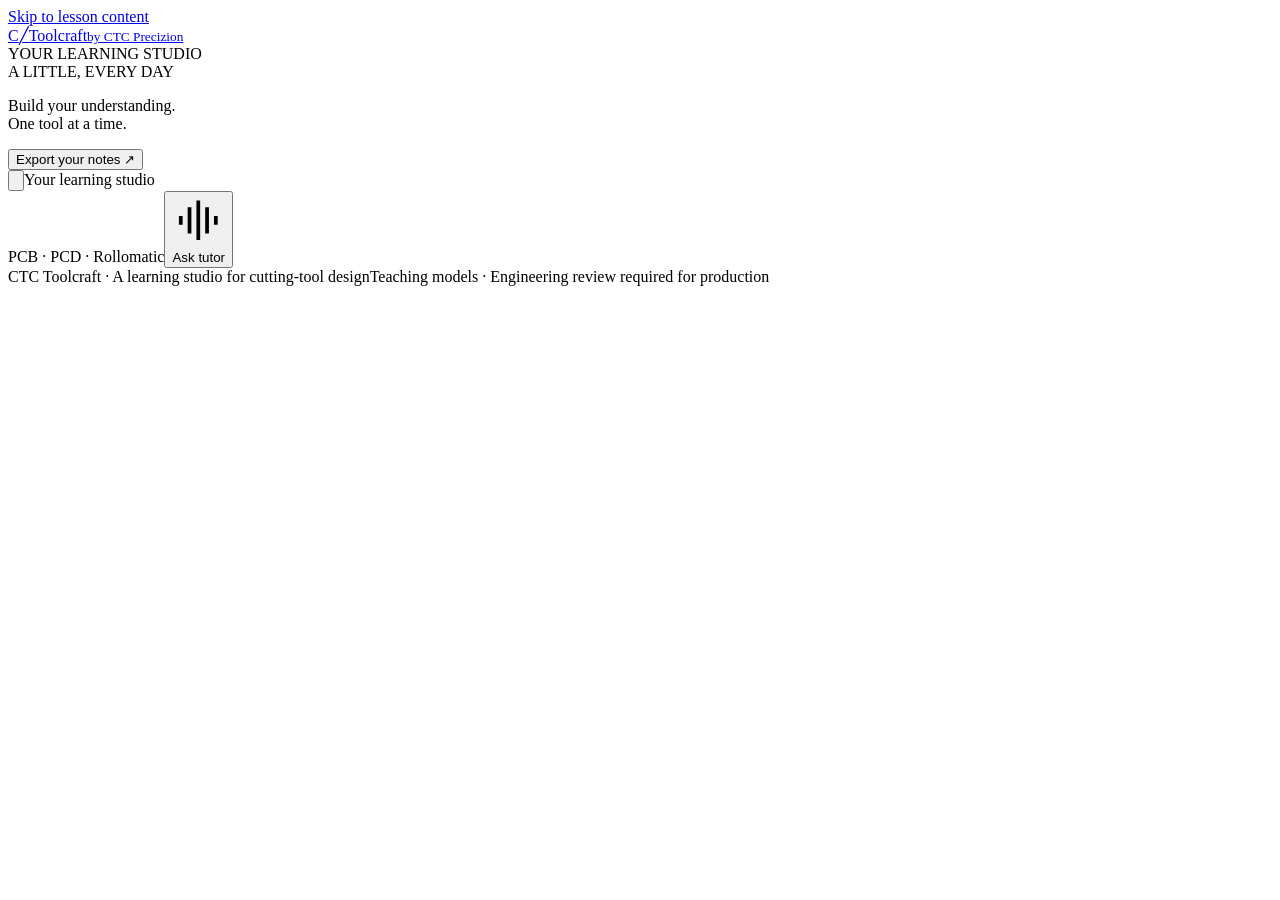
<file: src/template.html>
<!doctype html>
<html lang="en"><head><meta charset="utf-8"><meta name="viewport" content="width=device-width,initial-scale=1,viewport-fit=cover"><meta name="description" content="Learn cutting-tool design at your own pace. Explore PCB and PCD tools, interactive 3D labs, Rollomatic workflows and a voice tutor that learns with you."><meta name="theme-color" content="#f6f9fc"><link rel="icon" href="data:image/svg+xml,%3Csvg xmlns='http://www.w3.org/2000/svg' viewBox='0 0 64 64'%3E%3Crect width='64' height='64' rx='16' fill='%23533afd'/%3E%3Cpath d='M43 20a17 17 0 1 0 0 24M23 42l18-20' fill='none' stroke='white' stroke-width='5' stroke-linecap='round'/%3E%3C/svg%3E"><title>CTC Toolcraft — Learn the craft of cutting tools</title><style>__STYLES__</style></head>
<body>
<a class="skip-link" href="#main" onclick="document.getElementById('main').focus();return false">Skip to lesson content</a>
<aside class="rail" id="app-navigation">
  <a href="#learn" class="brand" aria-label="Toolcraft learning home"><span class="brand-mark" aria-hidden="true">C<span>╱</span></span><span>Toolcraft<small>by CTC Precizion</small></span></a>
  <div class="rail-label">YOUR LEARNING STUDIO</div>
  <nav id="navigation" aria-label="Main navigation"></nav>
  <div class="rail-bottom"><span class="eyebrow">A LITTLE, EVERY DAY</span><p>Build your understanding.<br>One tool at a time.</p><div class="progress-track"><div id="progress-fill"></div></div><small id="progress-text"></small><button class="text-button" id="export-progress">Export your notes ↗</button></div>
</aside>
<button class="mobile-scrim" id="mobile-menu-scrim" aria-label="Close navigation" tabindex="-1" hidden></button>
<div class="app"><header class="topbar"><div class="topbar-context"><button class="mobile-menu-toggle" id="mobile-menu-toggle" aria-label="Open navigation" aria-controls="app-navigation" aria-expanded="false"><svg viewBox="0 0 24 24" fill="none" stroke="currentColor" stroke-width="1.7" aria-hidden="true"><path d="M4 6h16M4 12h16M4 18h16"/></svg></button><span id="breadcrumb">Your learning studio</span></div><div class="topbar-actions"><span class="edition">PCB · PCD · Rollomatic</span><button class="topbar-voice button" data-voice-action="tutor"><svg viewBox="0 0 24 24" fill="none" stroke="currentColor" stroke-width="1.7" aria-hidden="true"><path d="M4 10v4m4-8v12m4-15v18m4-15v12m4-8v4"/></svg>Ask tutor</button></div></header><main id="main" tabindex="-1"></main><footer>CTC Toolcraft · A learning studio for cutting-tool design<span>Teaching models · Engineering review required for production</span></footer></div>
<div id="toast" role="status"></div>
<script>__THREE__</script><script>const DATA=__DATA__;</script><script>__LESSON_VISUALS__</script><script>__APP__</script><script>window.ACADEMY_VOICE_CONFIG=__VOICE_CONFIG__;</script><script>__VOICE_CONTENT__</script><script>__VOICE__</script>
</body></html>
</file>
